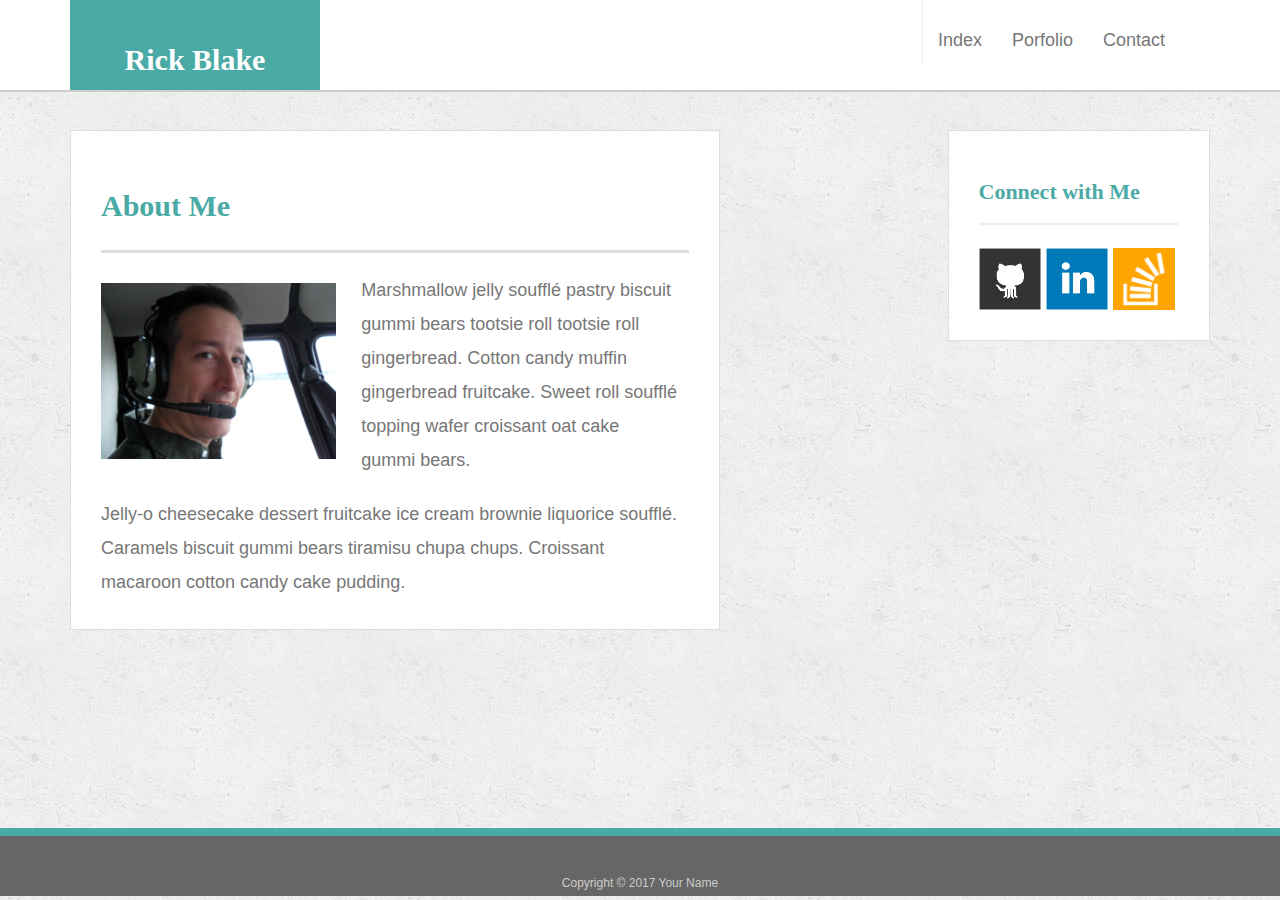
<file: index.html>
<!doctype html>
<html lang="en-us">

<head>
  <meta charset="UTF-8">
  <title>About | Rick Blake</title>
  <link rel="stylesheet" href="https://maxcdn.bootstrapcdn.com/bootstrap/3.3.6/css/bootstrap.min.css">
  <!-- <link rel="stylesheet" type="text/css" href="assets/css/reset.css"> -->
  <link rel="stylesheet" type="text/css" href="assets/css/style.css">
</head>

<body>
    <nav class="navbar navbar-default navbar-fixed-top">
        <div class="container">
            <div class="col-lg-12">
                <div class="navbar-header navbar-left">
                        <a class="navbar-brand"  href="index.html"><span id="name">Rick Blake</span></a>
                </div>

                <ul class="nav navbar-nav navbar-right">
                    <li><a href="index.html">Index</a></li>
                    <li><a href="portfolio.html">Porfolio</a></li>
                    <li><a href="contact.html">Contact  </a></li>
                    <li role="separator" class="divider"></li>
                </ul>
            </div>
        </div>
    </nav>

    <div id="main-container" class="container">
        <div class="row">
            <div class="col-lg-9">
                <div class="main-section">
                    <h1>About Me</h1>

                    <img src="assets/images/RickBlake.jpg" class="img-responsive" alt="Rick Blake" rotate="90">

                    <p>Marshmallow jelly souffl&eacute; pastry biscuit gummi bears tootsie roll tootsie roll gingerbread. Cotton candy muffin gingerbread
                        fruitcake. Sweet roll souffl&eacute; topping wafer croissant oat cake gummi&nbsp;bears.</p>
                    
                    <p>Jelly-o cheesecake dessert fruitcake ice cream brownie liquorice souffl&eacute;. Caramels biscuit gummi bears tiramisu chupa
                        chups. Croissant macaroon cotton candy cake pudding.</p>
                </div>
            </div>
                
            <div class="col-lg-3">
                <div class="sidebar">
                    <div id="connect">
                        <h2>Connect with Me</h2>

                        <a href="#"><img src="assets/images/github-128.png" class="social" alt="GitHub" /></a>
                        <a href="#"><img src="assets/images/linkedin-128.png" class="social" alt="LinkedIn" /></a>
                        <a href="#"><img src="assets/images/stackoverflow-128.png" class="social" alt="Stack Overflow" /></a>
                    </div>
                </div>
            </div>        
        </div>
    </div>    


    <!-- <div class="row">
        <div class="col-lg-12">
            <footer>  
                Copyright &copy; 2017 Your Name
            </footer>        
        </div>
    </div> -->
    <nav class="navbar-fixed-bottom">
            <!-- <div class="row"> -->
        <div id="footerBottom" >
            <div class="col-lg-12">
                    Copyright &copy; 2017 Your Name
            </div>
        </div>
    </nav>
</body>   

</html>
</file>
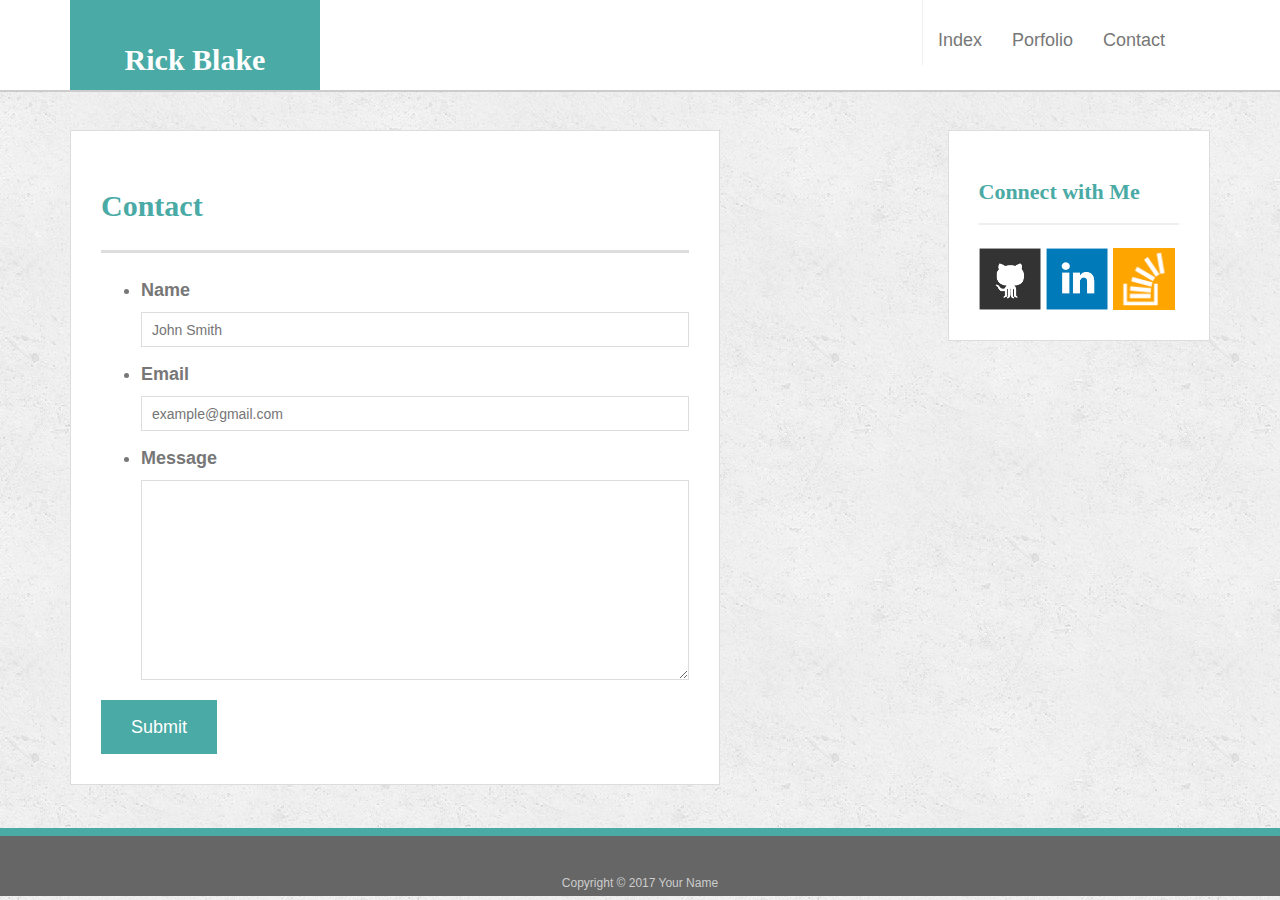
<file: contact.html>
<!doctype html>
<html lang="en-us">

<head>
  <meta charset="UTF-8">
  <title>About | Rick Blake</title>
  <link rel="stylesheet" href="https://maxcdn.bootstrapcdn.com/bootstrap/3.3.6/css/bootstrap.min.css">
  <!-- <link rel="stylesheet" type="text/css" href="assets/css/reset.css"> -->
  <link rel="stylesheet" type="text/css" href="assets/css/style.css">
</head>

<body>
    <nav class="navbar navbar-default navbar-fixed-top">
        <div class="container">
            <div class="col-lg-12">
                <div class="navbar-header navbar-left">
                        <a class="navbar-brand"  href="index.html"><span id="name">Rick Blake</span></a>
                </div>

                <ul class="nav navbar-nav navbar-right">
                    <li><a href="index.html">Index</a></li>
                    <li><a href="portfolio.html">Porfolio</a></li>
                    <li><a href="contact.html">Contact  </a></li>
                    <li role="separator" class="divider"></li>
                </ul>
            </div>
        </div>
    </nav>


  <div id="main-container" class="container">
    <div class="row">
      <div class="col-lg-9">
        <section class="main-section">
          <h1>Contact</h1>

          <form id="contact-form">
            <ul>
              <li>
                <label for="name">Name</label>
                <input type="text" id="name" name="name" placeholder="John Smith" required="required">
              </li>
              <li>
                <label for="email">Email</label>
                <input type="email" id="email" name="email" placeholder="example@gmail.com" required="required">
              </li>
              <li>
                <label for="message">Message</label>
                <textarea id="message" name="message" required="required"></textarea>
              </li>
            </ul>
            <input type="submit">
          </form>
        </section>
      </div>

      <div class="col-lg-3">
        <div class="sidebar">
            <div id="connect">
                <h2>Connect with Me</h2>

                <a href="#"><img src="assets/images/github-128.png" class="social" alt="GitHub" /></a>
                <a href="#"><img src="assets/images/linkedin-128.png" class="social" alt="LinkedIn" /></a>
                <a href="#"><img src="assets/images/stackoverflow-128.png" class="social" alt="Stack Overflow" /></a>
            </div>
        </div>
    </div>
  </div>

  <nav class="navbar-fixed-bottom">
      <!-- <div class="row"> -->
    <div id="footerBottom" >
      <div class="col-lg-12">
              Copyright &copy; 2017 Your Name
      </div>
    </div>
  </nav>
</body>

</html>
</file>
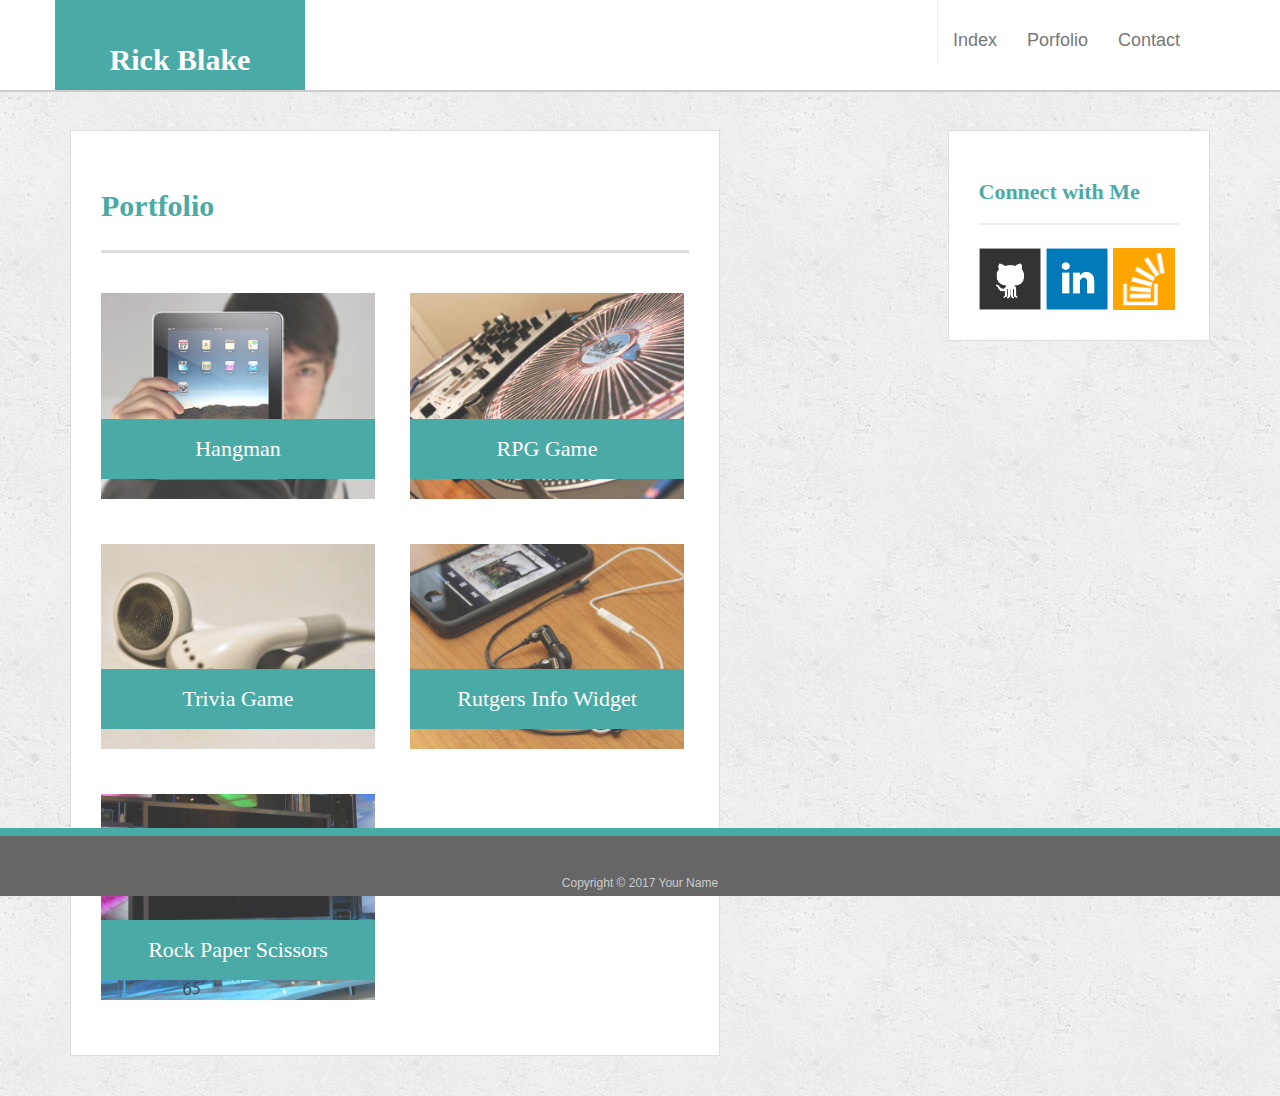
<file: portfolio.html>
<!doctype html>
<html lang="en-us">

  <head>
    <meta charset="UTF-8">
    <title>About | Rick Blake</title>
    <link rel="stylesheet" href="https://maxcdn.bootstrapcdn.com/bootstrap/3.3.6/css/bootstrap.min.css">
    <!-- <link rel="stylesheet" type="text/css" href="assets/css/reset.css"> -->
    <link rel="stylesheet" type="text/css" href="assets/css/style.css">
  </head>
  
  <body>
      <nav class="navbar navbar-default navbar-fixed-top">
          <!-- <div class="row"> -->
          <div class="container">
              <div class="c ol-lg-12">
                  <div class="navbar-header navbar-left">
                          <a class="navbar-brand" href="index.html"><span id="name">Rick Blake</span></a>
                  </div>
  
                  <ul class="nav navbar-nav navbar-right">
                      <li><a href="index.html">Index</a></li>
                      <li><a href="portfolio.html">Porfolio</a></li>
                      <li><a href="contact.html">Contact  </a></li>
                      <li role="separator" class="divider"></li>
                  </ul>
              </div>
          </div>
      </nav>

  <div id="main-container" class="container">
    <!-- first set of rows 1 0f 1 -->
    <div class="row">
      <div class="col-lg-9">
        <section class="main-section">
          <div class="row">
            <div class="col-lg-12">
              <h1>Portfolio</h1>
            </div>
            <!-- column 1 of 5 -->
            <div class="col-lg-6">
              <div class="work">
                <img src="assets/images/technics-q-c-640-480-1.jpg" alt="hangman">
                <h3>Hangman</h3>
              </div>
            </div>
              <!-- column 2 of 5 -->
            <div class="col-lg-6"> 
              <div class="work">
                <img src="assets/images/technics-q-c-640-480-2.jpg" alt="RPG Game">
                <h3>RPG Game</h3>
              </div>
            </div>
            <!-- column 3 of 5 -->
            <div class="col-lg-6"> 
              <div class="work">
                <img src="assets/images/technics-q-c-640-480-5.jpg" alt="Trivia Game">       
                <h3>Trivia Game</h3>
              </div>
            </div>
            <!-- column 4 of 5 -->
            <div class="col-lg-6">   
              <div class="work">
                <img src="assets/images/technics-q-c-640-480-7.jpg" alt="Rutgers Info Widget">
                <h3>Rutgers Info Widget</h3>
              </div>
            </div>
            <!-- column 5 of 5 -->
            <div class="col-lg-6">       
              <div class="work">
                <img src="assets/images/technics-q-c-640-480-9.jpg" alt="Rock Paper Scissors">
                <h3>Rock Paper Scissors</h3>
            </div>
          </div>
        </div>
        </section>
      </div>

      <div class="col-lg-3">
        <section class="sidebar">
          <div id="connect">
          <h2>Connect with Me</h2>

            <a href="#"><img src="assets/images/github-128.png" class="social" alt="GitHub" /></a>
            <a href="#"><img src="assets/images/linkedin-128.png" class="social" alt="LinkedIn" /></a>
            <a href="#"><img src="assets/images/stackoverflow-128.png" class="social" alt="Stack Overflow" /></a>
        </div>
      </section>
    </div>
  </div>
</div>

  <nav class="navbar-fixed-bottom">
    <!-- <div class="row"> -->
    <div id="footerBottom" >
      <div class="col-lg-12">
              Copyright &copy; 2017 Your Name
      </div>
    </div>
  </nav>
</body>

</html>
</file>
<file: assets/css/style.css>
body {
  font-family: Arial, "Helvetica Neue", Helvetica, sans-serif;
  font-size: 18px;
  line-height: 34px;
  color: #777;
  background: url("../images/concrete_seamless.png");
  width: 100%;
}


h1,
h2,
h3,
p {
  margin-bottom: 20px;
}

p:last-child {
  margin-bottom: 0;
}

h1,
h2,
h3 {
  font-family: Georgia, Times, "Times New Roman", serif;
  font-weight: 700;
  color: #4aaaa5;
}

h1 {
  padding-bottom: 20px;
  font-size: 30px;
  line-height: 49px;
  border-bottom: 3px solid #ddd;
}

h2,
h3 {
  font-size: 22px;
}

/* header */

.navbar {
  position: fixed;
  /* z-index: 99; */
  width: 100%;
  /* margin: 0 0 0; */
  /* overflow: auto; */
  /* color: #fff; */
  background: #fff;
  border-bottom: 2px solid #ccc;
}

.navbar-brand {
  /* float: left; */
  width: 250px;
  height: 90px;
  font-family: Georgia, Times, "Times New Roman", serif;
  font-size: 30px;
  font-weight: 700;
  line-height: 90px;
  /* color: #fff; */
  text-align: center;
  /* text-decoration: none; */
  background: #4aaaa5;
}


#name{
  color: #fff;
}

/* nav { */
  /* float: right; */
  /* margin-top: 25px;
} */

.navbar-nav {
  display: inline-block;
  padding-Top: 15px;
  /* padding-left: 15px; */
  /* padding-right: 15px; */
  /* margin-left: 15px; */
  margin-right: 15px;
  line-height: 18px;
  color: #999;
  text-decoration: none;
  border-left: 1px solid #efefef;
}

.navbar-header:hover{
  background: #4aaaa5;
  width: 250px;
}

.navbar-nav a:first-child {
  border-left: 0 none;
}
/* footer */

#footerBottom {
  padding: 30px 0;
  clear: both;
  font-size: 12px;
  color: #fff;
  color: #ccc;
  text-align: center;
  background: #666;
  border-top: 8px solid #4aaaa5;
}

/* sidebar */

.sidebar {
  /* float: right; */
  width: 100%;
  /* max-width: 270px; */
  padding: 30px;
  margin-bottom: 20px;
  background: #fff;
  border: 1px solid #ddd;
}

h3,
.sidebar h2 {
  padding-bottom: 20px;
  margin-bottom: 15px;
  line-height: 22px;
  border-bottom: 2px solid #eee;
}

.social {
  width: 62px;
  height: 62px;
  margin-top: 8px;
  margin-right: 5px;
}

.social:last-child {
  margin-right: 0;
}

/* main */

#main-container {
  padding-top: 130px;
}

.main-section {
  /* float: left; */
  /* width: 100%; */
  max-width: 650px;
  padding: 30px;
  margin: 0 0 40px;
  background: #fff;
  border: 1px solid #ddd;
}

/* portfolio page */

.work {
  position: relative;
  float: left;
  width: 274px;
  margin: 20px 0 25px;
  overflow: auto;
}

.work:nth-child(even) {
  margin-right: 40px;
}

.work img {
  width: 100%;
  border: 0 none;
  opacity: 0.8;
}

.work h3 {
  position: absolute;
  bottom: 20px;
  width: 100%;
  padding: 15px;
  margin-bottom: 0;
  font-weight: 300;
  line-height: 30px;
  color: #fff;
  text-align: center;
  background: #4aaaa5;
  border-bottom: 0;
}

/* .auth-image {
  float: left;
  width: 200px;
  height: auto;
  margin-top: 10px;
  margin-right: 25px;
} */

.img-responsive{
  float: left;
  width: 40%;
  margin-top: 10px;
  margin-right: 25px;
}

/* contact page */

#contact-form ul {
  margin-bottom: 20px;
}

#contact-form li {
  margin-bottom: 10px;
}

label,
input[type=text],
input[type=email],
textarea {
  display: block;
  width: 100%;
}

input[type=text],
input[type=email],
textarea {
  height: 35px;
  padding: 0 10px;
  font-size: 14px;
  border: 1px solid #ddd;
}

textarea {
  height: 200px;
}

input[type=submit] {
  padding: 10px 30px;
  font-size: 18px;
  color: #fff;
  cursor: pointer;
  background: #4aaaa5;
  border: 0 none;
}
</file>
